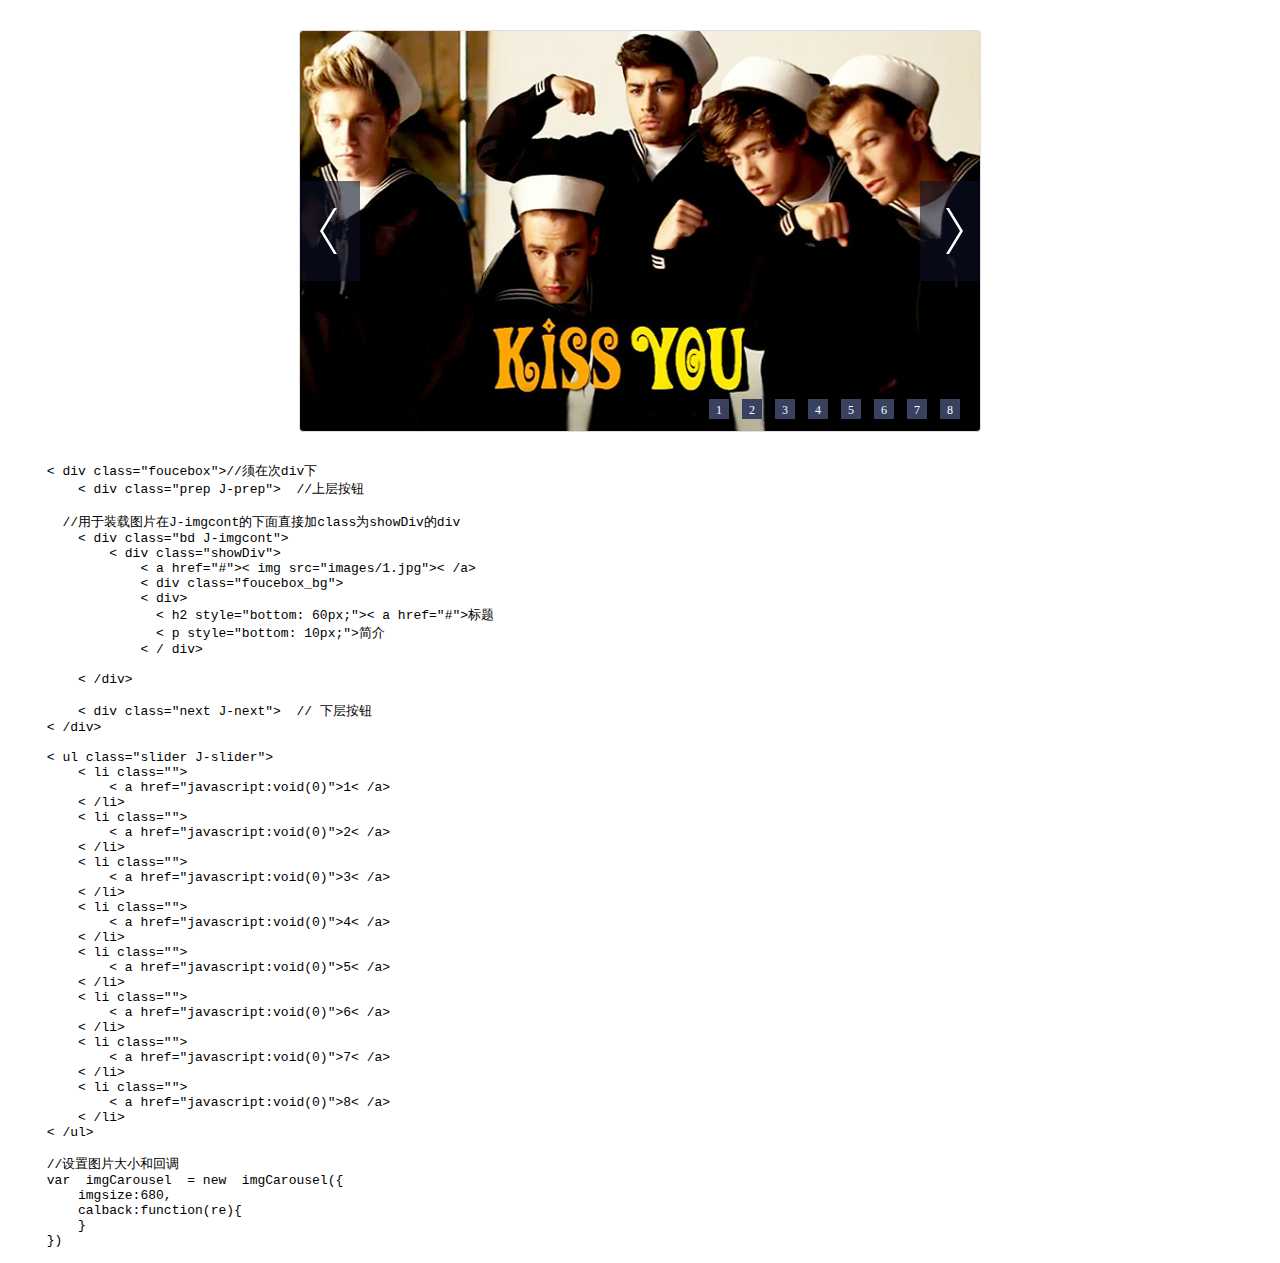
<file: 轮播组件.html>
<!DOCTYPE html>
<html lang="en">
<head>
    <meta charset="UTF-8">
    <title>Document</title>
    
    <link rel="stylesheet" href="SYTLE.css" />
    
    <script src="http://libs.baidu.com/jquery/2.0.0/jquery.min.js"></script>
</head>
<body>
    <div class="foucebox">
      <div class="prep J-prep"></div>
      <div class="bd J-imgcont">
        <div class="showDiv"> <a href="#"><img src="images/1.jpg"></a>
          <div class="foucebox_bg"></div>
          <div>
            <h2 style="bottom: 60px;"><a href="#">标题</a></h2>
            <p style="bottom: 10px;">简介</p>
          </div>
        </div>
        <div class="showDiv"><a href="#"><img src="images/2.jpg"></a>
          <div class="foucebox_bg"></div>
          <div>
            <h2 style="bottom: 60px;"><a href="#">标题</a></h2>
            <p style="bottom: 10px;">简介</p>
          </div>
        </div>
        <div class="showDiv"><a href="#"><img src="images/3.jpg"></a>
          <div class="foucebox_bg"></div>
          <div>
            <h2 style="bottom: 60px;"><a href="#">标题</a></h2>
            <p style="bottom: 10px;">简介</p>
          </div>
        </div>
        <div class="showDiv"><a href="#"><img src="images/4.jpg"></a>
          <div class="foucebox_bg"></div>
          <div>
            <h2><a href="#">标题</a></h2>
            <p style="bottom: 10px;">简介</p>
          </div>
        </div>
        <div class="showDiv"><a href="#"><img src="images/5.jpg"></a>
          <div class="foucebox_bg"></div>
          <div>
            <h2><a href="#">标题</a></h2>
            <p style="bottom: 10px;">简介</p>
          </div>
        </div>
        <div class="showDiv"><a href="#"><img src="images/6.jpg"></a>
          <div class="foucebox_bg"></div>
          <div>
            <h2><a href="#">标题</a></h2>
            <p style="bottom: 10px;">简介</p>
          </div>
        </div>
        <div class="showDiv"><a href="#"><img src="images/7.jpg"></a>
          <div class="foucebox_bg"></div>
          <div>
            <h2><a href="#">标题</a></h2>
            <p style="bottom: 10px;">简介</p>
          </div>
        </div>
        <div class="showDiv"><a href="#"><img src="images/8.jpg"></a>
          <div class="foucebox_bg"></div>
          <div>
            <h2><a href="#">标题</a></h2>
            <p style="bottom: 10px;">简介</p>
          </div>
        </div>
      </div>
      <div class="next J-next"></div>
      <ul class="slider J-slider">
          <li class="">
              <a href="javascript:void(0)">1</a>
          </li>
          <li class="">
              <a href="javascript:void(0)">2</a>
          </li>
          <li class="">
              <a href="javascript:void(0)">3</a>
          </li>
          <li class="">
              <a href="javascript:void(0)">4</a>
          </li>
          <li class="">
              <a href="javascript:void(0)">5</a>
          </li>
          <li class="">
              <a href="javascript:void(0)">6</a>
          </li>
          <li class="">
              <a href="javascript:void(0)">7</a>
          </li>
          <li class="">
              <a href="javascript:void(0)">8</a>
          </li>
      </ul>
      <!--<div class="hd J-checkimg">
        <ul>
          <li class="on"><a href="#"><img src="images/1.1.jpg"><span class="txt">标题</span><span class="txt_bg"></span><span class="mask"></span></a></li>
          <li><a href="#"><img src="images/1.2.jpg"><span class="txt">标题</span><span class="txt_bg"></span><span class="mask"></span></a></li>
          <li><a href="#"><img src="images/1.3.jpg"><span class="txt">标题</span><span class="txt_bg"></span><span class="mask"></span></a></li>
          <li><a href="#"><img src="images/1.4.jpg"><span class="txt">标题</span><span class="txt_bg"></span><span class="mask"></span></a></li>
          <li><a href="#"><img src="images/1.5.jpg"><span class="txt">标题</span><span class="txt_bg"></span><span class="mask"></span></a></li>
          <li><a href="#"><img src="images/1.6.jpg"><span class="txt">标题</span><span class="txt_bg"></span><span class="mask"></span></a></li>
          <li><a href="#"><img src="images/1.7.jpg"><span class="txt">标题</span><span class="txt_bg"></span><span class="mask"></span></a></li>
          <li><a href="#"><img src="images/1.8.jpg"><span class="txt">标题</span><span class="txt_bg"></span><span class="mask"></span></a></li>
        </ul>
      </div>-->
      
    </div>
    <pre>
      < div class="foucebox">//须在次div下
          < div class="prep J-prep"></>  //上层按钮

        //用于装载图片在J-imgcont的下面直接加class为showDiv的div
          < div class="bd J-imgcont">
              < div class="showDiv"> 
                  < a href="#">< img src="images/1.jpg">< /a>
                  < div class="foucebox_bg"></ div>
                  < div>
                    < h2 style="bottom: 60px;">< a href="#">标题</></>
                    < p style="bottom: 10px;">简介</>
                  < / div>
              </ div>
          < /div>

          < div class="next J-next"></>  // 下层按钮
      < /div>
    </pre>
    <pre>
      < ul class="slider J-slider">
          < li class="">
              < a href="javascript:void(0)">1< /a>
          < /li>
          < li class="">
              < a href="javascript:void(0)">2< /a>
          < /li>
          < li class="">
              < a href="javascript:void(0)">3< /a>
          < /li>
          < li class="">
              < a href="javascript:void(0)">4< /a>
          < /li>
          < li class="">
              < a href="javascript:void(0)">5< /a>
          < /li>
          < li class="">
              < a href="javascript:void(0)">6< /a>
          < /li>
          < li class="">
              < a href="javascript:void(0)">7< /a>
          < /li>
          < li class="">
              < a href="javascript:void(0)">8< /a>
          < /li>
      < /ul>

      //设置图片大小和回调
      var  imgCarousel  = new  imgCarousel({
          imgsize:680,
          calback:function(re){
          }
      })
    </pre>
    
    
    <script src="controller.js"></script>
    <script>
      // console.log($('.showDiv').length)
      // console.log([1]);
      var imgCarousel = new imgCarousel({
          imgsize:680,
          timesize:5000,
          calback:function(re){
            console.log(re+1)
          }
      })
    </script>
</body>
</html>
</file>
<file: SYTLE.css>
* {
	margin:0;
	padding:0;
	list-style:none;
	border:0;
}

/* 本例子css */
.foucebox {
	font:normal 12px/22px 宋体;
	width:680px;
	height:400px;
	background:#fff;
	margin:30px auto;
	border:#ddd 1px solid;
	position: relative;
	overflow: hidden;
	
	/* Gecko browsers */
-moz-border-radius-topleft: 3px;
	-moz-border-radius-topright: 3px;
	-moz-border-radius-bottomleft: 3px;
	-moz-border-radius-bottomright: 3px;
	/* Webkit browsers */
-webkit-border-top-left-radius: 3px;
	-webkit-border-top-right-radius: 3px;
	-webkit-border-bottom-left-radius: 3px;
	-webkit-border-bottom-right-radius: 3px;
	/* W3C syntax */
border-top-left-radius: 3px;
	border-top-right-radius: 3px;
	border-bottom-right-radius: 3px;
	border-bottom-left-radius:  3px;
	
	
}
.foucebox .bd {
	position:relative;
	width:680px;
	height:400px;
	overflow:hidden;
}
.foucebox .showDiv {
	float: left;
	position: relative;
	width:680px;
	height:400px;
	/*display: none*/
}
.foucebox .showDiv img {
	width:680px;
	height:400px;
	/* Gecko browsers */
-moz-border-radius-topleft: 3px;
	-moz-border-radius-topright: 3px;
	-moz-border-radius-bottomleft: 3px;
	-moz-border-radius-bottomright: 3px;
	/* Webkit browsers */
-webkit-border-top-left-radius: 3px;
	-webkit-border-top-right-radius: 3px;
	-webkit-border-bottom-left-radius: 3px;
	-webkit-border-bottom-right-radius: 3px;
	/* W3C syntax */
border-top-left-radius: 3px;
	border-top-right-radius: 3px;
	border-bottom-right-radius: 3px;
	border-bottom-left-radius:  3px;
}
.foucebox .showDiv p {
	position:absolute;
	left:20px;
	bottom:0;
	padding-right:20px;
	color:#aaa;
	z-index:9;
	height:44px;
	display: none;
}
.foucebox .showDiv h2 {
	position:absolute;
	left:20px;
	bottom:0;
	width:380px;
	height:34px;
	display: none;
	_background:none;
	padding-left:40px;
	_padding-left:0;
	font-size:24px;
	font-family:"Microsoft Yahei";
	line-height:34px;
	z-index:9;
	overflow:hidden;
}
.foucebox .showDiv h2 a {
	color:#FFF;
	font-weight:normal;
	text-decoration:none;
}
.foucebox .foucebox_bg {
	position:absolute;
	left:0;
	bottom:0;
	width:680px;
	height:107px;
	background:#000;
	filter:alpha(opacity=60);
	opacity:0.6;
	z-index:8;
	overflow:hidden;
	display: none
}
.foucebox .hd {
	width:254px;
	height:318px;
	float:left;
}
.foucebox .hd ul li {
	width:120px;
	height:95px;
	float:left;
	margin:0 7px 7px 0px;
	display:inline;
	position:relative;
}
.foucebox .hd ul a {
	display:block;
	width:120px;
	height:95px;
}
.foucebox .hd ul img {
	width:114px;
	height:88px;
	border:3px solid #888;
	
	
	
	/* Gecko browsers */
-moz-border-radius-topleft: 3px;
	-moz-border-radius-topright: 3px;
	-moz-border-radius-bottomleft: 3px;
	-moz-border-radius-bottomright: 3px;
	/* Webkit browsers */
-webkit-border-top-left-radius: 3px;
	-webkit-border-top-right-radius: 3px;
	-webkit-border-bottom-left-radius: 3px;
	-webkit-border-bottom-right-radius: 3px;
	/* W3C syntax */
border-top-left-radius: 3px;
	border-top-right-radius: 3px;
	border-bottom-right-radius: 3px;
	border-bottom-left-radius:  3px;
}
.foucebox .hd ul .txt_bg {
	width:114px;
	height:24px;
	position:absolute;
	left:3px;
	top:67px;
	_background:none;
	_filter:progid:DXImageTransform.Microsoft.AlphaImageLoader(enabled=true,src="../images/bg_png.png");
}
.foucebox .hd ul .txt {
	width:110px;
	height:24px;
	line-height:24px;
	color:#fff;
	position:absolute;
	left:4px;
	bottom:4px;
	z-index:2;
	text-align:right;
	padding-right:5px;
	overflow:hidden;
}
.foucebox .hd ul .mask {
	width:114px;
	height:89px;
	display:block;
	position:absolute;
	left:3px;
	bottom:3px;
	z-index:3;
	filter:progid:DXImageTransform.Microsoft.gradient(enabled='true',startColorstr='#66000000',endColorstr='#66000000');
	background:rgba(0,0,0,0.4);
}
.foucebox .hd ul a:hover .mask,.foucebox .hd ul .on .mask {
	display:none;
	position:relative;
}
.foucebox .hd ul a:hover img,.foucebox .hd ul .on img {
	border-color:#1689d9;
}


.foucebox .hd ul .on .txt_bg {
	background:#1689d9;
}


.foucebox .hd ul a:hover {
	color:#fff;
}



.foucebox .hd ul a:hover .txt_bg {
	background:#1689d9;
}

.prep{
	position: absolute;
	background: url('images/left.png');
    width: 60px;
    height: 100px;
    z-index: 99;
    top: 50%;
    margin-top: -50px;
}
.prep:hover{
	cursor: pointer
}
.next{
	position: absolute;
	background: url('images/right.png');
    width: 60px;
    height: 100px;
    z-index: 99;
    top: 50%;
    margin-top: -50px;
	right: 0px;
}
.prep:hover{
	cursor: pointer
}

.slider{
	list-style-type: none;
    margin: 0;
    padding: 0;
    overflow: hidden;
    position: absolute;
    bottom: 10px;
    right: 10px;
    z-index: 99;
}
.slider li{
	width: 20px;
    height: 20px;
    margin-right: 10px;
	display: inline-block;
    background: #38415f;
	text-align: center
}
.slider li a{
	width: 20px;
    height: 20px;
    line-height: 20px;
	color: #fff;
    text-decoration:none;
	/*margin-left: 1px;*/
}
.slider .sliderhover{
	background: #fc841a
}
</file>
